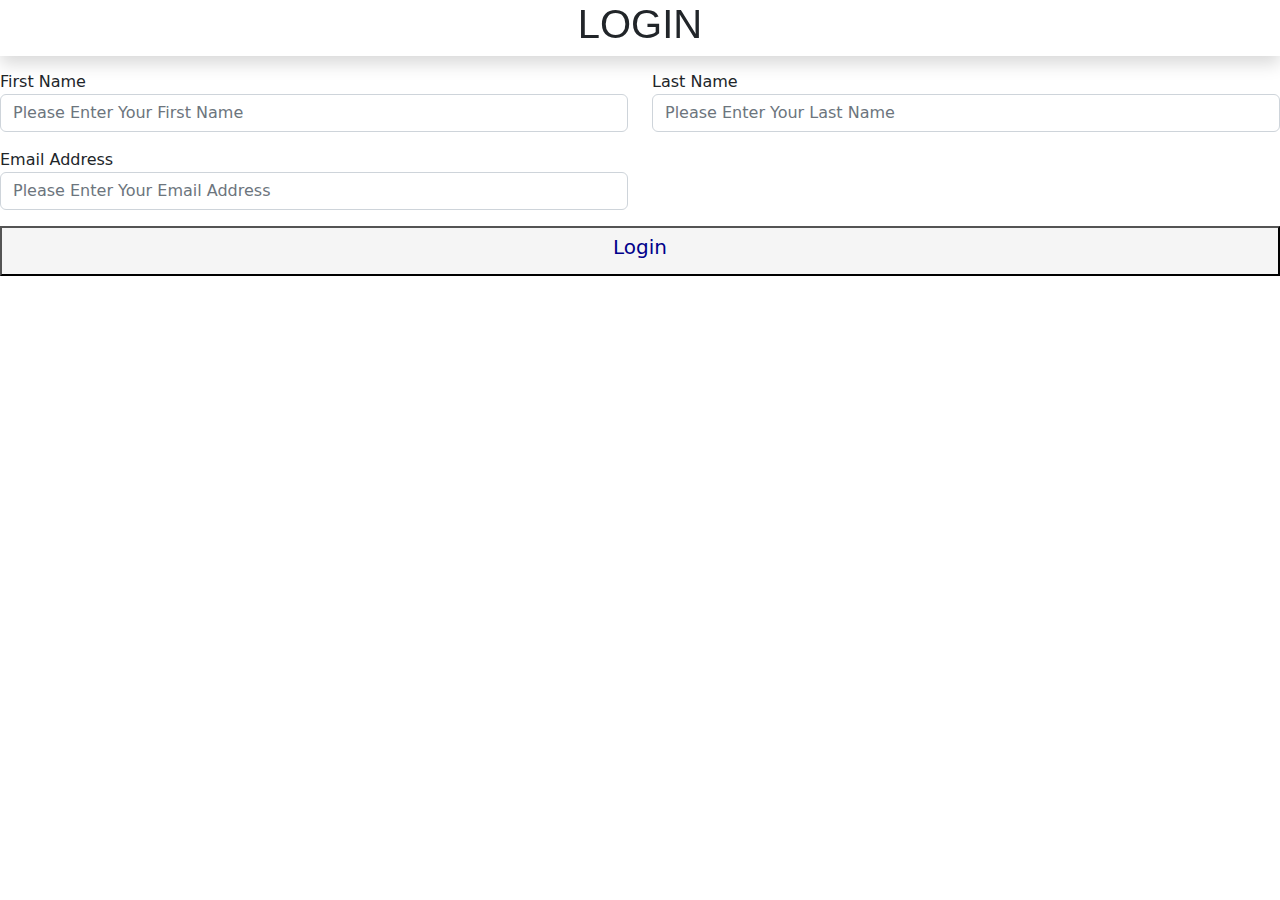
<file: Login.html>
<!DOCTYPE html>
<html lang="en">
<head>
    <meta charset="UTF-8">
    <meta http-equiv="X-UA-Compatible" content="IE=edge">
    <meta name="viewport" content="width=device-width, initial-scale=1.0">
    <link rel="Stylesheet" href="bootstrap-5.2.0-beta1-dist\bootstrap-5.2.0-beta1-dist\css\bootstrap.css" />
    <title>Login</title>
</head>
<body>
    <nav class="Login navbar-expand-lg bg-opacity-25 fixed-top shadow py-0">
        <div class="TopRec">
            <h1 class="Logintxt"><CENTER>LOGIN</CENTER></h1>
            <style>
                .TopRec {
                    text-align: center;
                    font-weight: 700;
                    font-family: sans-serif;
                }
            </style>
        </div>
    </nav>

    <div class="row">
        <style>
            .row{
                margin-top: 70px;
            }
        </style>
        <div class="mb-3 col-lg-6">
            <Label for="First_Name" class="firstNamelb">First Name</Label>
            <input type="text" class="form-control" placeholder="Please Enter Your First Name">

        </div>

        <div class="mb-3 col-lg-6">
            <label for="Last_Name" class="lastNamelb">Last Name</label>
            <input type="text" class="form-control" placeholder="Please Enter Your Last Name">

        </div>
        <div class="mb-3 col-lg-6">
            <label for="EmailAddress" class="EmailId">Email Address</label>
            <input type="email" class="form-control" placeholder="Please Enter Your Email Address">
        </div>
    </div>
    

    <footer id="footerLg">
        </style>
        <button class="verification" >
            <h5>Login</h5>
            <style>
                .verification {
                    text-align: center;
                    color: darkblue;
                    background-color: whitesmoke;
                    width: 100%;
                    height: 50px;
                    font-size: 100px;
                    transition-duration: 0.4s;
                }
                .verification:hover{
                    background-color: blue;
                         color: black;
                }
            </style>
        </button>
    </footer>

</body>
</html>
</file>
